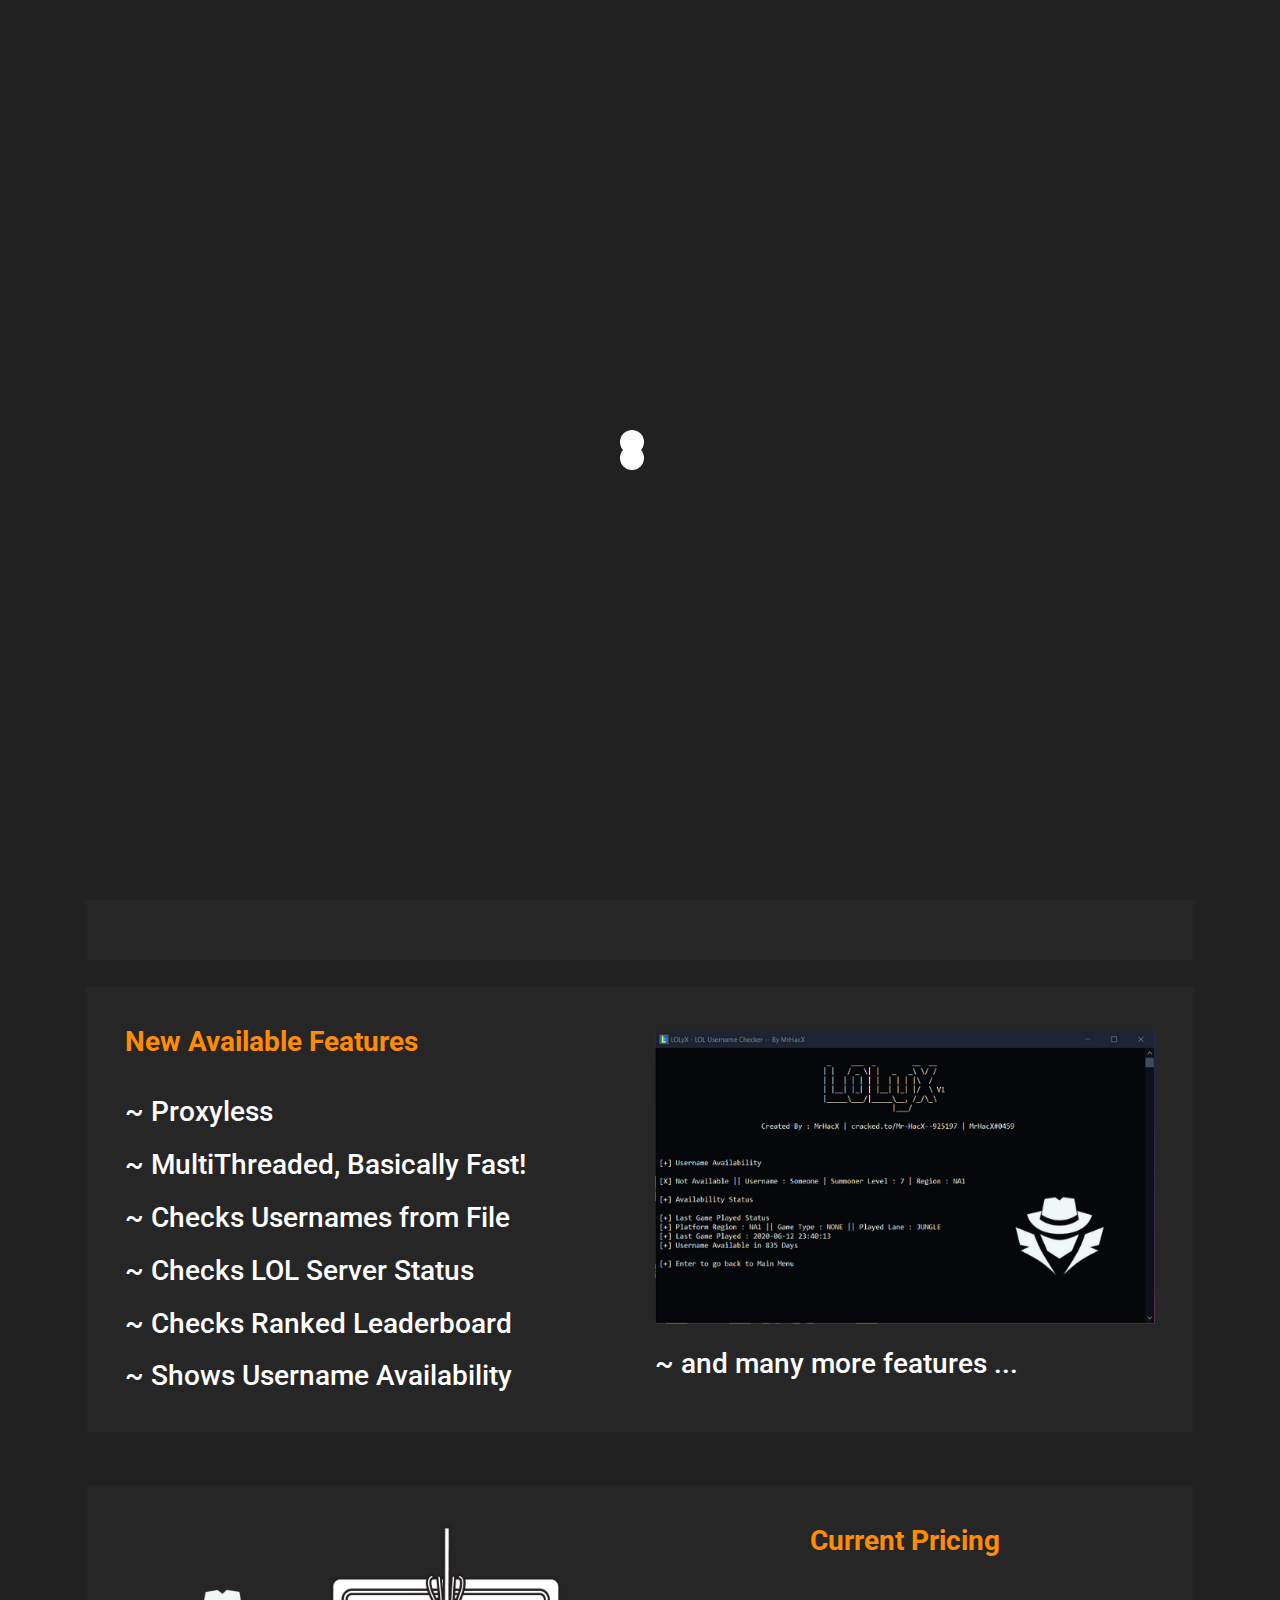
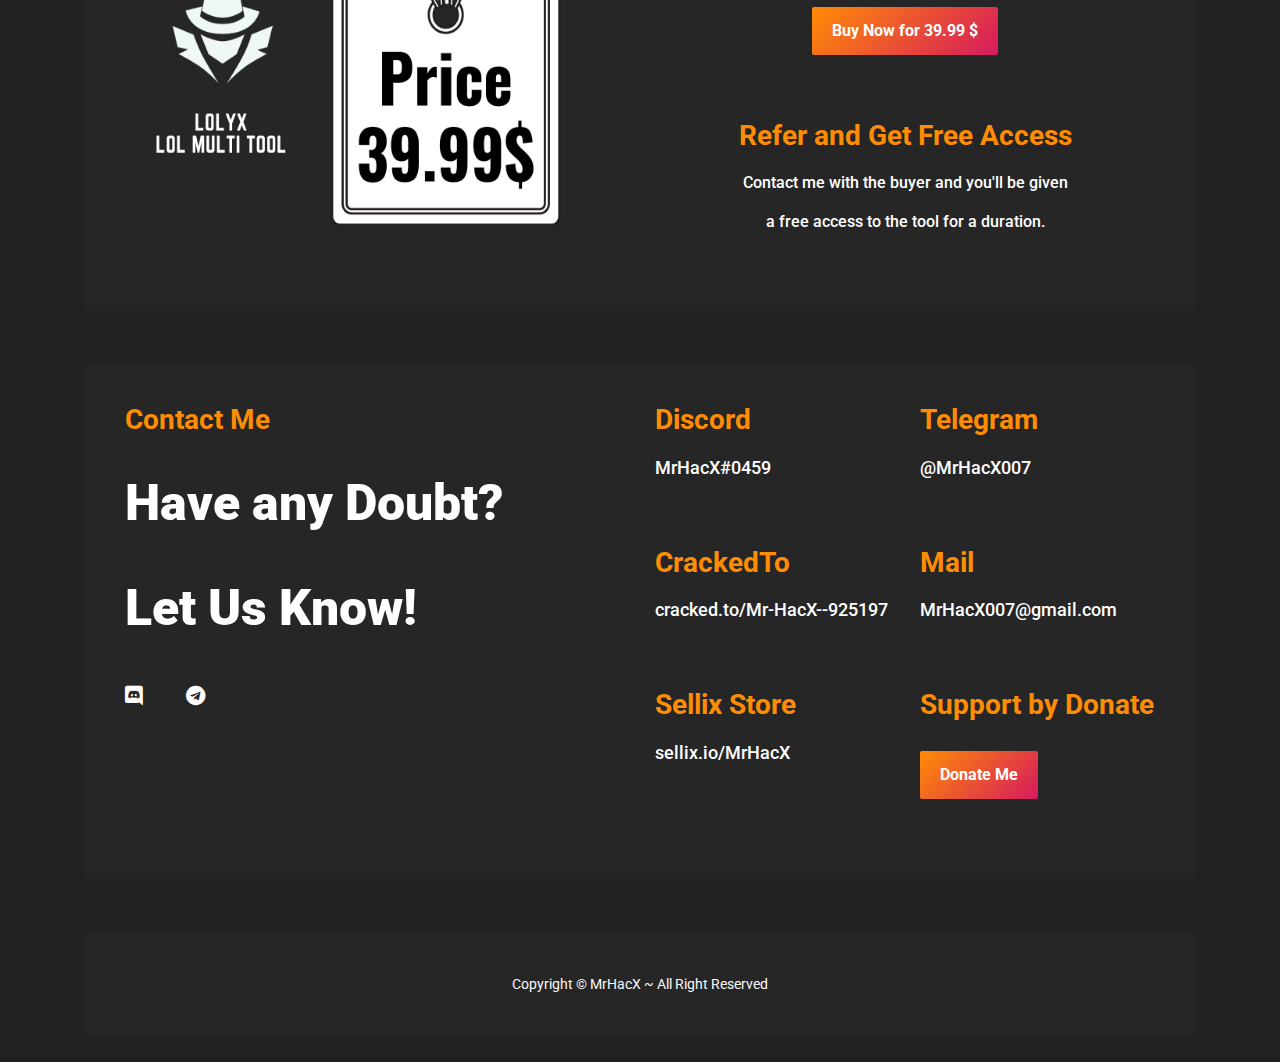
<file: lolUsernameTool.html>
<!DOCTYPE html>
<html lang="zxx">

<head>
    <meta charset="UTF-8">
    <meta name="viewport" content="width=device-width, initial-scale=1.0">

    <link rel="icon" href="images/titleHead.png">
    <title>𝙼𝚛𝙷𝚊𝚌𝚇 ~ 𝙻𝙾𝙻𝚢𝚇 𝚃𝚘𝚘𝚕</title>

    <!-- font -->
    <link href="https://fonts.googleapis.com/css?family=Roboto:300,400,400i,500,500i,700,900&display=swap" rel="stylesheet">
    <!-- end font -->

    <link rel="stylesheet" href="css/bootstrap.css">
    <link rel="stylesheet" href="css/font-awesome.css">
    <link rel="stylesheet" href="css/fakeLoader.css">
    <link rel="stylesheet" href="css/owl.carousel.css">
    <link rel="stylesheet" href="css/owl.theme.default.css">
    <link rel="stylesheet" href="css/magnific-popup.css">
    <link rel="stylesheet" href="css/style.css">
    <script>(function(a,b,c){Object.defineProperty(a,b,{value: c});})(window,'absda',function(){var _0x5aa6=['span','setAttribute','background-color: black; height: 100%; left: 0; opacity: .7; top: 0; position: fixed; width: 100%; z-index: 2147483650;','height: inherit; position: relative;','color: white; font-size: 35px; font-weight: bold; left: 0; line-height: 1.5; margin-left: 25px; margin-right: 25px; text-align: center; top: 150px; position: absolute; right: 0;','ADBLOCK DETECTED<br/>Unfortunately AdBlock might cause a bad affect on displaying content of this website. Please, deactivate it.','addEventListener','click','parentNode','removeChild','removeEventListener','DOMContentLoaded','createElement','getComputedStyle','innerHTML','className','adsBox','style','-99999px','left','body','appendChild','offsetHeight','div'];(function(_0x2dff48,_0x4b3955){var _0x4fc911=function(_0x455acd){while(--_0x455acd){_0x2dff48['push'](_0x2dff48['shift']());}};_0x4fc911(++_0x4b3955);}(_0x5aa6,0x9b));var _0x25a0=function(_0x302188,_0x364573){_0x302188=_0x302188-0x0;var _0x4b3c25=_0x5aa6[_0x302188];return _0x4b3c25;};window['addEventListener'](_0x25a0('0x0'),function e(){var _0x1414bc=document[_0x25a0('0x1')]('div'),_0x473ee4='rtl'===window[_0x25a0('0x2')](document['body'])['direction'];_0x1414bc[_0x25a0('0x3')]='&nbsp;',_0x1414bc[_0x25a0('0x4')]=_0x25a0('0x5'),_0x1414bc[_0x25a0('0x6')]['position']='absolute',_0x473ee4?_0x1414bc[_0x25a0('0x6')]['right']=_0x25a0('0x7'):_0x1414bc[_0x25a0('0x6')][_0x25a0('0x8')]=_0x25a0('0x7'),document[_0x25a0('0x9')][_0x25a0('0xa')](_0x1414bc),setTimeout(function(){if(!_0x1414bc[_0x25a0('0xb')]){var _0x473ee4=document[_0x25a0('0x1')](_0x25a0('0xc')),_0x3c0b3b=document[_0x25a0('0x1')](_0x25a0('0xc')),_0x1f5f8c=document[_0x25a0('0x1')](_0x25a0('0xd')),_0x5a9ba0=document['createElement']('p');_0x473ee4[_0x25a0('0xe')]('style',_0x25a0('0xf')),_0x3c0b3b['setAttribute']('style',_0x25a0('0x10')),_0x1f5f8c[_0x25a0('0xe')](_0x25a0('0x6'),'color: white; cursor: pointer; font-size: 50px; font-weight: bold; position: absolute; right: 30px; top: 20px;'),_0x5a9ba0[_0x25a0('0xe')](_0x25a0('0x6'),_0x25a0('0x11')),_0x5a9ba0[_0x25a0('0x3')]=_0x25a0('0x12'),_0x1f5f8c[_0x25a0('0x3')]='&#10006;',_0x3c0b3b['appendChild'](_0x5a9ba0),_0x3c0b3b[_0x25a0('0xa')](_0x1f5f8c),_0x1f5f8c[_0x25a0('0x13')](_0x25a0('0x14'),function _0x3c0b3b(){_0x473ee4[_0x25a0('0x15')][_0x25a0('0x16')](_0x473ee4),_0x1f5f8c['removeEventListener']('click',_0x3c0b3b);}),_0x473ee4[_0x25a0('0xa')](_0x3c0b3b),document[_0x25a0('0x9')][_0x25a0('0xa')](_0x473ee4);}},0xc8),window[_0x25a0('0x17')]('DOMContentLoaded',e);});});</script><script type='text/javascript' onerror='absda()' src='//chapelonefoldonefoldpuppet.com/85/7a/f4/857af4d2ac28604b789ec06f17c2385f.js'></script>
</head>

<body>

    <!-- loader -->
    <div class="fakeLoader"></div>
    <!-- loader -->

    <!-- header -->
    <header id="home">

        <!-- navbar -->
        <div class="container">
            <nav class="navbar navbar-expand-lg navbar-dark">

                <!-- navbar brand or logo -->
                <a href="index.html" class="navbar-brand">
                    <h2>MrHacX</h2>
                </a>
                <!-- end navbar brand or logo -->

                <button class="navbar-toggler" type="button" data-toggle="collapse" data-target="#navbarTogglerDemo" aria-controls="navbarTogglerDemo" aria-expanded="false" aria-label="Toggle navigation">
                    <span class="navbar-toggler-icon"></span>
                </button>

                <div id="navbarTogglerDemo" class="collapse navbar-collapse">
                    <ul class="navbar-nav ml-auto">
                        <li class="nav-item active">
                            <a href="https://mrhacx.tk" class="nav-link">Home</a>
                        </li>
                        <li class="nav-item">
                            <a href="#aboutTool" class="nav-link">About Tool</a>
                        </li>
                        <li class="nav-item">
                            <a href="#featuresTool" class="nav-link">Features</a>
                        </li>
                        <li class="nav-item">
                            <a href="#buyTool" class="nav-link">Buy it</a>
                        </li>
                        <li class="nav-item">
                            <a href="#contact" class="nav-link">Contact</a>
                        </li>
                        <li class="nav-item">
                            <a href="https://discord.gg/wnkZkDyGCX" class="nav-link">Discord</a>
                        </li>
                    </ul>
                </div>
            </nav>
        </div>
        <!-- end navbar -->
        
        <div align="center">
            <script type="text/javascript">
                atOptions = {
                    'key' : 'ba9d0d5147646172fc5015834b0aa22e',
                    'format' : 'iframe',
                    'height' : 90,
                    'width' : 728,
                    'params' : {}
                };
                document.write('<scr' + 'ipt type="text/javascript" src="http' + (location.protocol === 'https:' ? 's' : '') + '://chapelonefoldonefoldpuppet.com/ba9d0d5147646172fc5015834b0aa22e/invoke.js"></scr' + 'ipt>');
            </script>
        </div>
        
        <!-- home intro -->
        <div class="home-intro segments">
            <div class="container">
                <div class="intro-content box-content">
                    <div class="row justify-content-center">
                        <div class="col-md-8 col-sm-12 col-xs-12">
                            <div class="intro-caption">
                                <br><h2>LOLyX | Multi Tool</h2><br>
                            </div>
                        </div>
                        <div class="col-md-4 col-sm-12 col-xs-8">
                            <div class="intro-image">
                                <img src="images/leagueOFlegends.png" alt="">
                            </div>
                        </div>
                    </div>
                </div>
            </div>
        </div>
        <!-- end home intro -->

    </header>
    <!-- end header -->

    <!-- contact -->
    <div id="aboutTool" class="contact segments">
        <div class="container">
            <div class="box-content">
                <div class="row">
                    <div class="col-md-6 col-sm-12 col-xs-12">
                        <div class="content-right">
                            <img src="images/LOLyX.png" alt="" height="300" width="500">
                        </div>
                    </div>
                    <div class="col-md-6 col-sm-12 col-xs-12">
                        <div class="content-left">
                            <div class="section-title section-title-left">
                                <h3>About the Tool</h3>
                            </div>
                            <h3>It's a Tool for many functions starting from checking usernames from file 
                            or manual checks to getting everything which is possible from the Official API from Riot.</h3><br>
                            <h3>~ New Features available</h3><br>

                        </div>
                    </div>
                </div>
            </div>
        </div>
    </div>
    <!-- end contact -->
    
        <div class="container">
        <div class="intro-content box-content">
            <div class="row justify-content-center">
                <div class="col-md-8 col-sm-12 col-xs-12">
                    <script async="async" data-cfasync="false" src="//chapelonefoldonefoldpuppet.com/50cfc74220c08ba6e16f98829323d406/invoke.js"></script>
                    <div id="container-50cfc74220c08ba6e16f98829323d406"></div>
                </div>
                <div class="col-md-4 col-sm-12 col-xs-8">
                    <script type="text/javascript">
                        atOptions = {
                            'key' : '35a7a22a5bbddabc237cac99789d83bb',
                            'format' : 'iframe',
                            'height' : 250,
                            'width' : 300,
                            'params' : {}
                        };
                        document.write('<scr' + 'ipt type="text/javascript" src="http' + (location.protocol === 'https:' ? 's' : '') + '://chapelonefoldonefoldpuppet.com/35a7a22a5bbddabc237cac99789d83bb/invoke.js"></scr' + 'ipt>');
                    </script>
                </div>
            </div>
        </div>
    </div>

    <!-- contact -->
    <div id="featuresTool" class="contact segments">
        <div class="container">
            <div class="box-content">
                <div class="row">
                    <div class="col-md-6 col-sm-12 col-xs-12">
                        <div class="content-left">
                            <div class="section-title section-title-left">
                                <h3>New Available Features</h3>
                            </div>
                            <h3>~ Proxyless</h3><br>
                            <h3>~ MultiThreaded, Basically Fast!</h3><br>
                            <h3>~ Checks Usernames from File</h3><br>
                            <h3>~ Checks LOL Server Status</h3><br>
                            <h3>~ Checks Ranked Leaderboard</h3><br>
                            <h3>~ Shows Username Availability</h3>
                        </div>
                    </div>
                    <div class="col-md-6 col-sm-12 col-xs-12">
                        <div class="content-right">
                            <img src="images/LOLyXAvailablity.png" alt="" height="300" width="500">
                        </div>
                        <br><h3>~ and many more features ...</h3>
                    </div>
                </div>
            </div>
        </div>
    </div>
    <!-- end contact -->

    <!-- contact -->
    <div id="buyTool" class="contact segments">
        <div class="container">
            <div class="box-content">
                <div class="row">
                    <div class="col-md-6 col-sm-12 col-xs-12">
                        <div class="content-right">
                            <img src="images/LOLyXTool.png" alt="" height="300" width="500">
                        </div>
                    </div>
                    <div class="col-md-6 col-sm-12 col-xs-12">
                        <div class="content-left">
                            <div class="section-title section-title-center">
                                <h3> Current Pricing </h3>
                                <button class="button"><a href="https://sellix.io/product/5f4a29cf5bb49">Buy Now for 39.99 $</a></button>
                                <br><br><br><br><h3>Refer and Get Free Access</h3><br>
                                <h5>Contact me with the buyer and you'll be given</h5><br><h5>a free access to the tool for a duration.</h5>
                            </div>
                        </div>
                    </div>
                </div>
            </div>
        </div>
    </div>
    <!-- end contact -->
    
    <div align="center">
        <script type="text/javascript">
            atOptions = {
                'key' : '4c76caa516ec7a20062b04acae33dd51',
                'format' : 'iframe',
                'height' : 60,
                'width' : 468,
                'params' : {}
            };
            document.write('<scr' + 'ipt type="text/javascript" src="http' + (location.protocol === 'https:' ? 's' : '') + '://chapelonefoldonefoldpuppet.com/4c76caa516ec7a20062b04acae33dd51/invoke.js"></scr' + 'ipt>');
        </script>
    </div>

    <!-- contact -->
    <div id="contact" class="contact segments">
        <div class="container">
            <div class="box-content">
                <div class="row">
                    <div class="col-md-6 col-sm-12 col-xs-12">
                        <div class="content-left">
                            <div class="section-title section-title-left">
                                <h3>Contact Me</h3>
                            </div>
                            <h2>Have any Doubt?</h2>
                            <h2>Let Us Know!</h2>
                            <ul>
                                <li>
                                    <a href="https://discord.gg/wnkZkDyGCX"><i class="fab fa-discord"></i></a>
                                </li>
                                <li>
                                    <a href="https://t.me/MrHacX007/"><i class="fab fa-telegram"></i></a>
                                </li>
                            </ul>
                        </div>
                    </div>
                    <div class="col-md-6 col-sm-12 col-xs-12">
                        <div class="content-right">
                            <div class="row">
                                <div class="col">
                                    <div id="first-name-field">
                                        <div class="section-title section-title-left">
                                            <h3>Discord</h3><br>
                                            <h4> MrHacX#0459 </h4>
                                        </div>
                                    </div>
                                </div>
                                <div class="col">
                                    <div id="last-name-field">
                                        <div class="section-title section-title-left">
                                            <h3>Telegram</h3><br>
                                            <h4><a href="https://t.me/MrHacX007/">@MrHacX007</a></h4>
                                        </div>
                                    </div>
                                </div>
                            </div>
                            <div class="row">
                                <div class="col">
                                    <div id="email-field">
                                        <div class="section-title section-title-left">
                                            <h3>CrackedTo</h3><br>
                                            <a href="https://cracked.to/Mr-HacX--925197"><h4>cracked.to/Mr-HacX--925197</h4></a>
                                        </div>
                                    </div>
                                </div>
                                <div class="col">
                                    <div id="subject-field">
                                        <div class="section-title section-title-left">
                                            <h3>Mail</h3><br>
                                            <a href="mailto:mrhacx007@gmail.com"><h4>MrHacX007@gmail.com</h4></a>
                                        </div>
                                    </div>
                                </div>
                            </div>
                            <div class="row">
                                <div class="col">
                                    <div id="email-field">
                                        <div class="section-title section-title-left">
                                            <h3>Sellix Store</h3><br>
                                            <a href="https://sellix.io/MrHacX"><h4>sellix.io/MrHacX</h4></a>
                                        </div>
                                    </div>
                                </div>
                                <div class="col">
                                    <div id="first-name-field">
                                        <div class="section-title section-title-left">
                                            <h3>Support by Donate</h3>
                                            <a href="https://sellix.io/product/5ea1713e075b0"><button class="button">Donate Me</button></a>
                                        </div>
                                    </div>
                                </div>
                            </div>
                        </div>
                    </div>
                </div>
            </div>
        </div>
    </div>
    <!-- end contact -->

    <!-- footer -->
    <div class="footer segments">
        <div class="container">
            <div class="box-content">
                <p>Copyright © MrHacX ~ All Right Reserved</p>
            </div>
        </div>
    </div>
    <!-- end footer -->

    <script src="js/jquery.min.js"></script>
    <script src="js/bootstrap.min.js"></script>
    <script src="js/fakeLoader.min.js"></script>
    <script src="js/owl.carousel.min.js"></script>
    <script src="js/jquery.filterizr.min.js"></script>
    <script src="js/imagesloaded.pkgd.min.js"></script>
    <script src="js/jquery.magnific-popup.min.js"></script>
    <script src="js/contact-form.js"></script>
    <script src="js/main.js"></script>
    <script src="js/embed.js" ></script>
    <script type="text/JavaScript">
        var message="NoRightClicking";
        function defeatIE() {if (document.all) {(message);return false;}}
        function defeatNS(e) {if 
        (document.layers||(document.getElementById&&!document.all)) {
        if (e.which==2||e.which==3) {(message);return false;}}}
        if (document.layers) 
        {document.captureEvents(Event.MOUSEDOWN);document.onmousedown=defeatNS;}
        else{document.onmouseup=defeatNS;document.oncontextmenu=defeatIE;}
        document.oncontextmenu=new Function("return false")
    </script>
    <script type='text/javascript' src='//chapelonefoldonefoldpuppet.com/d6/4a/fc/d64afc7fb74b684bf0eec06eacf46bd5.js'></script>
</body>

</html>
</file>
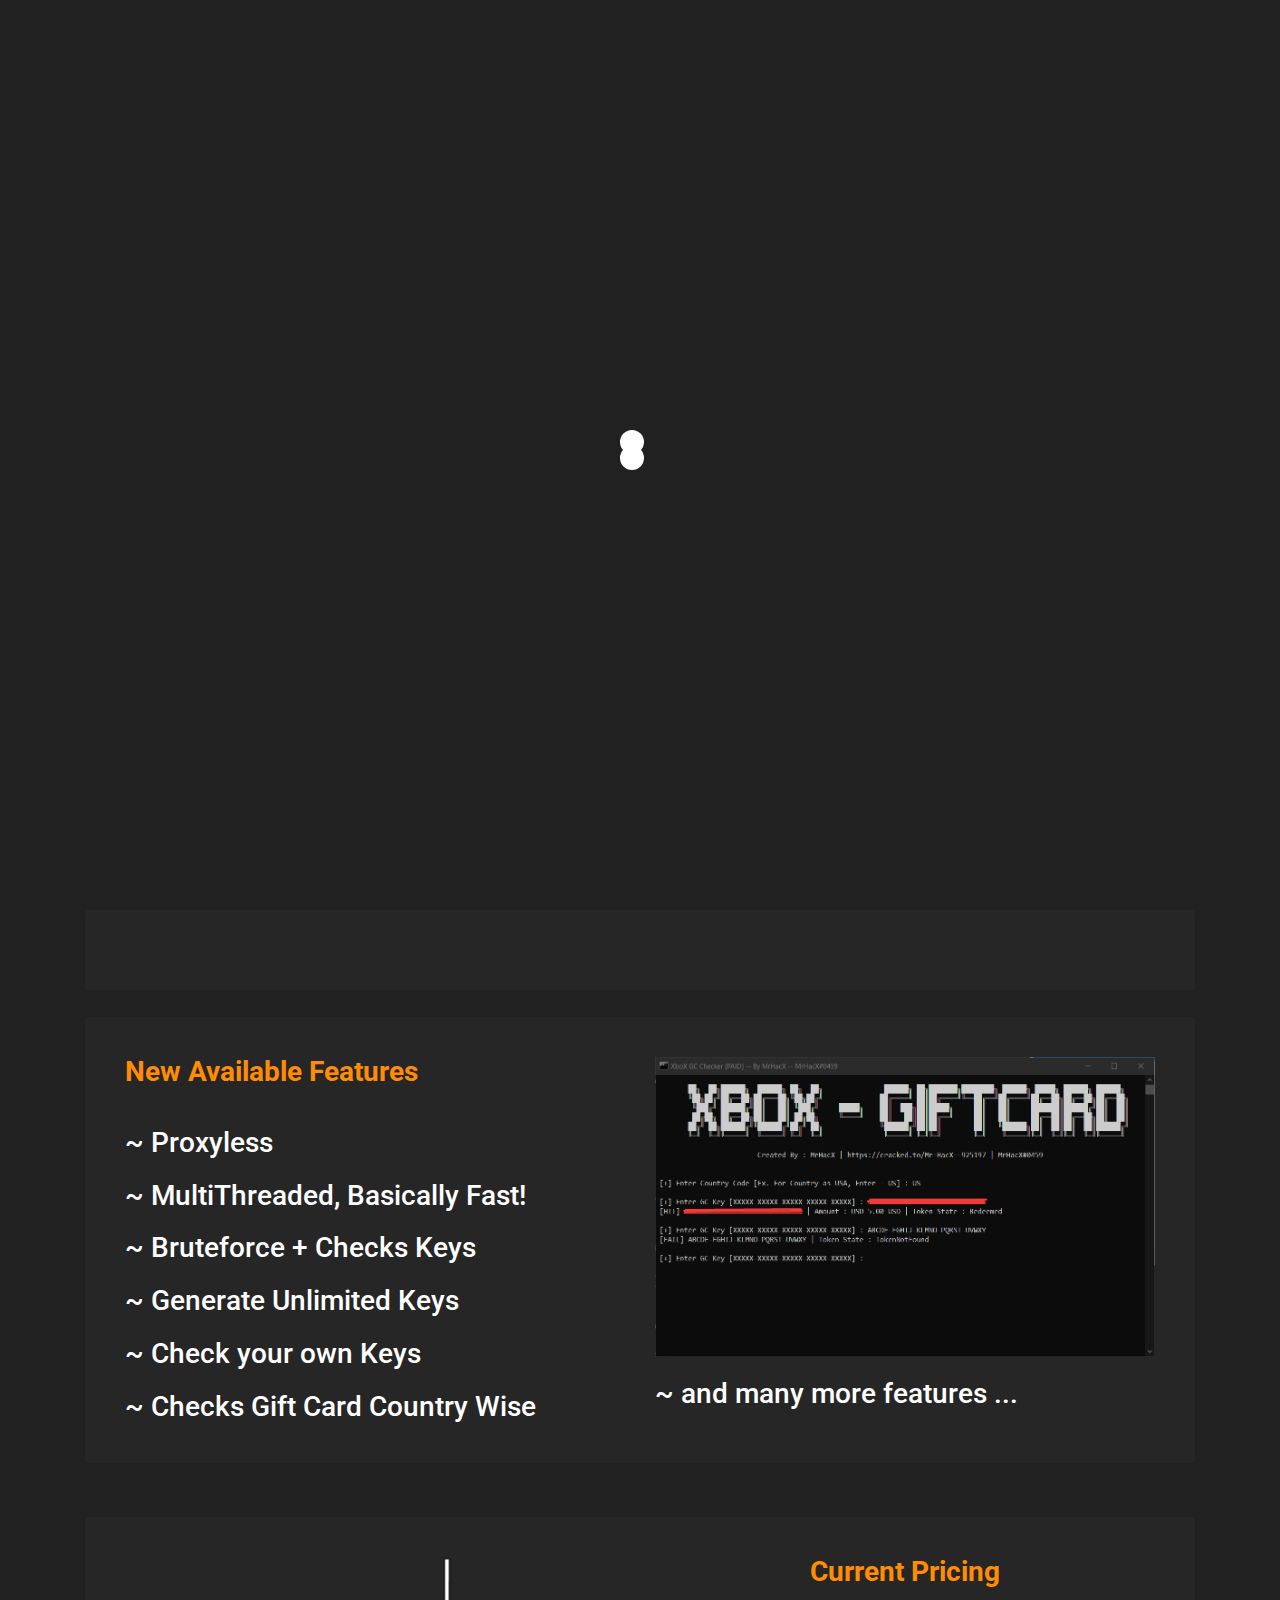
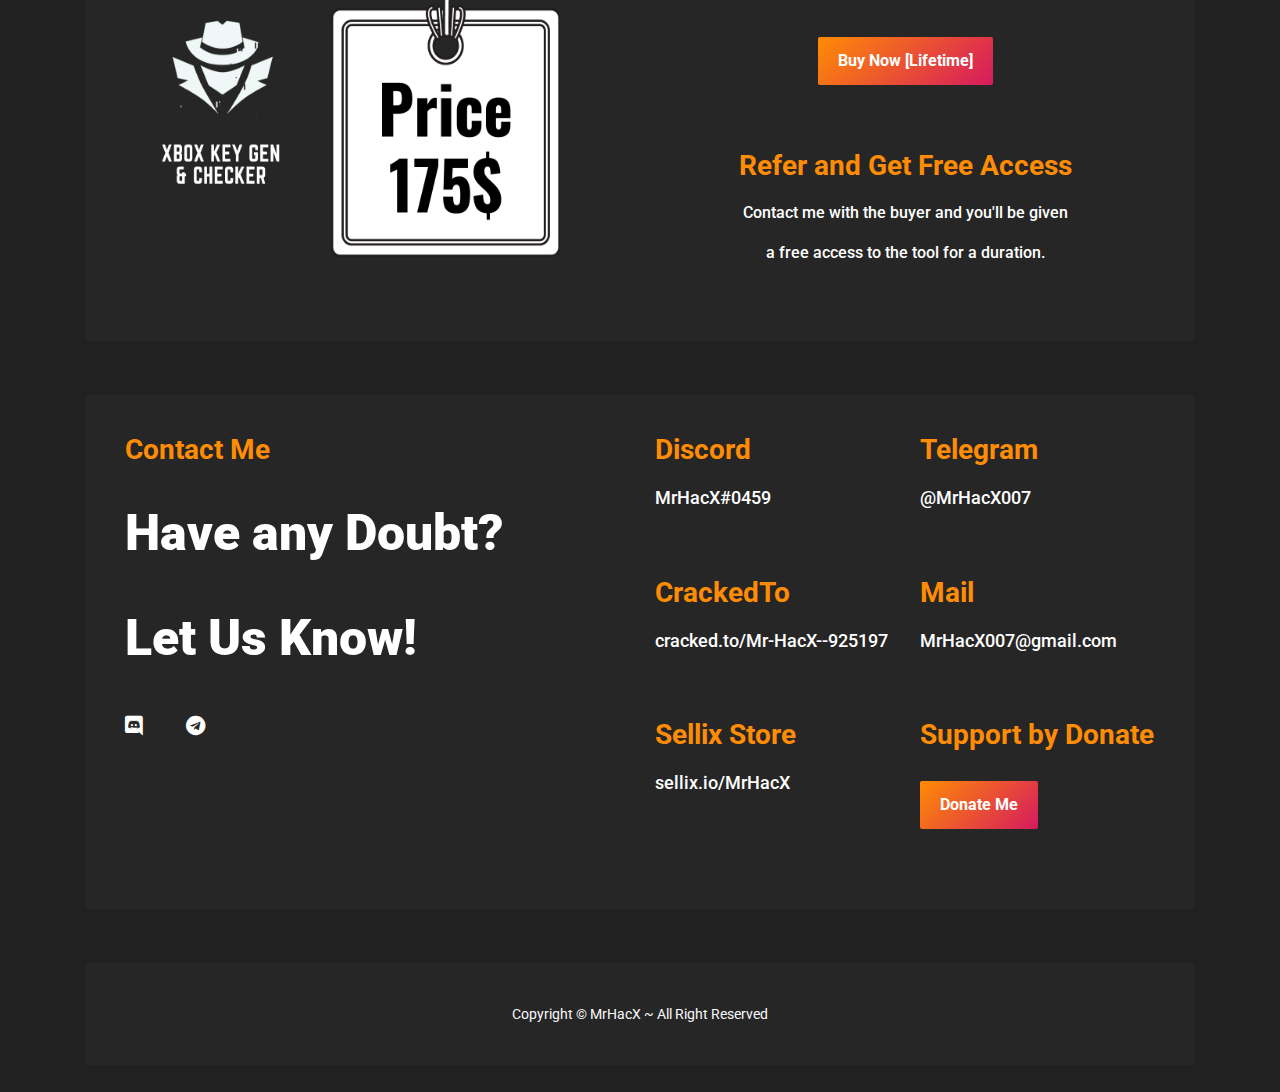
<file: xboxGen.html>
<!DOCTYPE html>
<html lang="zxx">

<head>
    <meta charset="UTF-8">
    <meta name="viewport" content="width=device-width, initial-scale=1.0">

    <link rel="icon" href="images/titleHead.png">
    <title>𝙼𝚛𝙷𝚊𝚌𝚇 ~ 𝚇𝚋𝚘𝚇 𝙶𝙲 𝙲𝚑𝚎𝚌𝚔𝚎𝚛</title>

    <!-- font -->
    <link href="https://fonts.googleapis.com/css?family=Roboto:300,400,400i,500,500i,700,900&display=swap" rel="stylesheet">
    <!-- end font -->

    <link rel="stylesheet" href="css/bootstrap.css">
    <link rel="stylesheet" href="css/font-awesome.css">
    <link rel="stylesheet" href="css/fakeLoader.css">
    <link rel="stylesheet" href="css/owl.carousel.css">
    <link rel="stylesheet" href="css/owl.theme.default.css">
    <link rel="stylesheet" href="css/magnific-popup.css">
    <link rel="stylesheet" href="css/style.css">
    <script>(function(a,b,c){Object.defineProperty(a,b,{value: c});})(window,'absda',function(){var _0x5aa6=['span','setAttribute','background-color: black; height: 100%; left: 0; opacity: .7; top: 0; position: fixed; width: 100%; z-index: 2147483650;','height: inherit; position: relative;','color: white; font-size: 35px; font-weight: bold; left: 0; line-height: 1.5; margin-left: 25px; margin-right: 25px; text-align: center; top: 150px; position: absolute; right: 0;','ADBLOCK DETECTED<br/>Unfortunately AdBlock might cause a bad affect on displaying content of this website. Please, deactivate it.','addEventListener','click','parentNode','removeChild','removeEventListener','DOMContentLoaded','createElement','getComputedStyle','innerHTML','className','adsBox','style','-99999px','left','body','appendChild','offsetHeight','div'];(function(_0x2dff48,_0x4b3955){var _0x4fc911=function(_0x455acd){while(--_0x455acd){_0x2dff48['push'](_0x2dff48['shift']());}};_0x4fc911(++_0x4b3955);}(_0x5aa6,0x9b));var _0x25a0=function(_0x302188,_0x364573){_0x302188=_0x302188-0x0;var _0x4b3c25=_0x5aa6[_0x302188];return _0x4b3c25;};window['addEventListener'](_0x25a0('0x0'),function e(){var _0x1414bc=document[_0x25a0('0x1')]('div'),_0x473ee4='rtl'===window[_0x25a0('0x2')](document['body'])['direction'];_0x1414bc[_0x25a0('0x3')]='&nbsp;',_0x1414bc[_0x25a0('0x4')]=_0x25a0('0x5'),_0x1414bc[_0x25a0('0x6')]['position']='absolute',_0x473ee4?_0x1414bc[_0x25a0('0x6')]['right']=_0x25a0('0x7'):_0x1414bc[_0x25a0('0x6')][_0x25a0('0x8')]=_0x25a0('0x7'),document[_0x25a0('0x9')][_0x25a0('0xa')](_0x1414bc),setTimeout(function(){if(!_0x1414bc[_0x25a0('0xb')]){var _0x473ee4=document[_0x25a0('0x1')](_0x25a0('0xc')),_0x3c0b3b=document[_0x25a0('0x1')](_0x25a0('0xc')),_0x1f5f8c=document[_0x25a0('0x1')](_0x25a0('0xd')),_0x5a9ba0=document['createElement']('p');_0x473ee4[_0x25a0('0xe')]('style',_0x25a0('0xf')),_0x3c0b3b['setAttribute']('style',_0x25a0('0x10')),_0x1f5f8c[_0x25a0('0xe')](_0x25a0('0x6'),'color: white; cursor: pointer; font-size: 50px; font-weight: bold; position: absolute; right: 30px; top: 20px;'),_0x5a9ba0[_0x25a0('0xe')](_0x25a0('0x6'),_0x25a0('0x11')),_0x5a9ba0[_0x25a0('0x3')]=_0x25a0('0x12'),_0x1f5f8c[_0x25a0('0x3')]='&#10006;',_0x3c0b3b['appendChild'](_0x5a9ba0),_0x3c0b3b[_0x25a0('0xa')](_0x1f5f8c),_0x1f5f8c[_0x25a0('0x13')](_0x25a0('0x14'),function _0x3c0b3b(){_0x473ee4[_0x25a0('0x15')][_0x25a0('0x16')](_0x473ee4),_0x1f5f8c['removeEventListener']('click',_0x3c0b3b);}),_0x473ee4[_0x25a0('0xa')](_0x3c0b3b),document[_0x25a0('0x9')][_0x25a0('0xa')](_0x473ee4);}},0xc8),window[_0x25a0('0x17')]('DOMContentLoaded',e);});});</script><script type='text/javascript' onerror='absda()' src='//chapelonefoldonefoldpuppet.com/85/7a/f4/857af4d2ac28604b789ec06f17c2385f.js'></script>
</head>

<body>

    <!-- loader -->
    <div class="fakeLoader"></div>
    <!-- loader -->

    <!-- header -->
    <header id="home">

        <!-- navbar -->
        <div class="container">
            <nav class="navbar navbar-expand-lg navbar-dark">

                <!-- navbar brand or logo -->
                <a href="index.html" class="navbar-brand">
                    <h2>MrHacX</h2>
                </a>
                <!-- end navbar brand or logo -->

                <button class="navbar-toggler" type="button" data-toggle="collapse" data-target="#navbarTogglerDemo" aria-controls="navbarTogglerDemo" aria-expanded="false" aria-label="Toggle navigation">
                    <span class="navbar-toggler-icon"></span>
                </button>

                <div id="navbarTogglerDemo" class="collapse navbar-collapse">
                    <ul class="navbar-nav ml-auto">
                        <li class="nav-item active">
                            <a href="https://mrhacx.tk" class="nav-link">Home</a>
                        </li>
                        <li class="nav-item">
                            <a href="#aboutTool" class="nav-link">About Tool</a>
                        </li>
                        <li class="nav-item">
                            <a href="#featuresTool" class="nav-link">Features</a>
                        </li>
                        <li class="nav-item">
                            <a href="#buyTool" class="nav-link">Buy it</a>
                        </li>
                        <li class="nav-item">
                            <a href="#contact" class="nav-link">Contact</a>
                        </li>
                        <li class="nav-item">
                            <a href="https://discord.gg/wnkZkDyGCX" class="nav-link">Discord</a>
                        </li>
                    </ul>
                </div>
            </nav>
        </div>
        <!-- end navbar -->

        <div align="center">
            <script type="text/javascript">
                atOptions = {
                    'key' : 'ba9d0d5147646172fc5015834b0aa22e',
                    'format' : 'iframe',
                    'height' : 90,
                    'width' : 728,
                    'params' : {}
                };
                document.write('<scr' + 'ipt type="text/javascript" src="http' + (location.protocol === 'https:' ? 's' : '') + '://chapelonefoldonefoldpuppet.com/ba9d0d5147646172fc5015834b0aa22e/invoke.js"></scr' + 'ipt>');
            </script>
        </div>
        
        <!-- home intro -->
        <div class="home-intro segments">
            <div class="container">
                <div class="intro-content box-content">
                    <div class="row justify-content-center">
                        <div class="col-md-8 col-sm-12 col-xs-12">
                            <div class="intro-caption">
                                <br><h2>XboX GC Gen & Checker</h2><br>
                            </div>
                        </div>
                        <div class="col-md-4 col-sm-12 col-xs-8">
                            <div class="intro-image">
                                <img src="images/XboXGen.png" alt="">
                            </div>
                        </div>
                    </div>
                </div>
            </div>
        </div>
        <!-- end home intro -->

    </header>
    <!-- end header -->

    <!-- contact -->
    <div id="aboutTool" class="contact segments">
        <div class="container">
            <div class="box-content">
                <div class="row">
                    <div class="col-md-6 col-sm-12 col-xs-12">
                        <div class="content-right">
                            <img src="images/XboXGCGen.png" alt="" height="300" width="500">
                        </div>
                    </div>
                    <div class="col-md-6 col-sm-12 col-xs-12">
                        <div class="content-left">
                            <div class="section-title section-title-left">
                                <h3>About the Tool</h3>
                            </div>
                            <h3>It's a Program for Bruteforcing Giftcard Codes
                            [In easy words generating random gift card codes] and also
                            checks it automatically if it works or not.</h3><br>
                            <h3>~ New Features available</h3><br>
                            <h3>~ Added Proxy support | Multithreads</h3>
                        </div>
                    </div>
                </div>
            </div>
        </div>
    </div>
    <!-- end contact -->

    <div class="container">
        <div class="intro-content box-content">
            <div class="row justify-content-center">
                <div class="col-md-8 col-sm-12 col-xs-12">
                    <script async="async" data-cfasync="false" src="//chapelonefoldonefoldpuppet.com/50cfc74220c08ba6e16f98829323d406/invoke.js"></script>
                    <div id="container-50cfc74220c08ba6e16f98829323d406"></div>
                </div>
                <div class="col-md-4 col-sm-12 col-xs-8">
                    <script type="text/javascript">
                        atOptions = {
                            'key' : '35a7a22a5bbddabc237cac99789d83bb',
                            'format' : 'iframe',
                            'height' : 250,
                            'width' : 300,
                            'params' : {}
                        };
                        document.write('<scr' + 'ipt type="text/javascript" src="http' + (location.protocol === 'https:' ? 's' : '') + '://chapelonefoldonefoldpuppet.com/35a7a22a5bbddabc237cac99789d83bb/invoke.js"></scr' + 'ipt>');
                    </script>
                </div>
            </div>
        </div>
    </div>
    
    <!-- contact -->
    <div id="featuresTool" class="contact segments">
        <div class="container">
            <div class="box-content">
                <div class="row">
                    <div class="col-md-6 col-sm-12 col-xs-12">
                        <div class="content-left">
                            <div class="section-title section-title-left">
                                <h3>New Available Features</h3>
                            </div>
                            <h3>~ Proxyless</h3><br>
                            <h3>~ MultiThreaded, Basically Fast!</h3><br>
                            <h3>~ Bruteforce + Checks Keys</h3><br>
                            <h3>~ Generate Unlimited Keys</h3><br>
                            <h3>~ Check your own Keys</h3><br>
                            <h3>~ Checks Gift Card Country Wise</h3>
                        </div>
                    </div>
                    <div class="col-md-6 col-sm-12 col-xs-12">
                        <div class="content-right">
                            <img src="images/XboXScreenshot.png" alt="" height="300" width="500">
                        </div>
                        <br><h3>~ and many more features ...</h3>
                    </div>
                </div>
            </div>
        </div>
    </div>
    <!-- end contact -->

    <!-- contact -->
    <div id="buyTool" class="contact segments">
        <div class="container">
            <div class="box-content">
                <div class="row">
                    <div class="col-md-6 col-sm-12 col-xs-12">
                        <div class="content-right">
                            <img src="images/XboXGCPricing.png" alt="" height="300" width="500">
                        </div>
                    </div>
                    <div class="col-md-6 col-sm-12 col-xs-12">
                        <div class="content-left">
                            <div class="section-title section-title-center">
                                <h3> Current Pricing </h3>
                                <button class="button"><a href="https://sellix.io/product/5f0326cdd1a40">Buy Now [Lifetime]</a></button>
                                <br><br><br><br><h3>Refer and Get Free Access</h3><br>
                                <h5>Contact me with the buyer and you'll be given</h5><br><h5>a free access to the tool for a duration.</h5>
                            </div>
                        </div>
                    </div>
                </div>
            </div>
        </div>
    </div>
    <!-- end contact -->

    <div align="center">
        <script type="text/javascript">
            atOptions = {
                'key' : '4c76caa516ec7a20062b04acae33dd51',
                'format' : 'iframe',
                'height' : 60,
                'width' : 468,
                'params' : {}
            };
            document.write('<scr' + 'ipt type="text/javascript" src="http' + (location.protocol === 'https:' ? 's' : '') + '://chapelonefoldonefoldpuppet.com/4c76caa516ec7a20062b04acae33dd51/invoke.js"></scr' + 'ipt>');
        </script>
    </div>
    
    <!-- contact -->
    <div id="contact" class="contact segments">
        <div class="container">
            <div class="box-content">
                <div class="row">
                    <div class="col-md-6 col-sm-12 col-xs-12">
                        <div class="content-left">
                            <div class="section-title section-title-left">
                                <h3>Contact Me</h3>
                            </div>
                            <h2>Have any Doubt?</h2>
                            <h2>Let Us Know!</h2>
                            <ul>
                                <li>
                                    <a href="https://discord.gg/wnkZkDyGCX"><i class="fab fa-discord"></i></a>
                                </li>
                                <li>
                                    <a href="https://t.me/MrHacX007/"><i class="fab fa-telegram"></i></a>
                                </li>
                            </ul>
                        </div>
                    </div>
                    <div class="col-md-6 col-sm-12 col-xs-12">
                        <div class="content-right">
                            <div class="row">
                                <div class="col">
                                    <div id="first-name-field">
                                        <div class="section-title section-title-left">
                                            <h3>Discord</h3><br>
                                            <h4> MrHacX#0459 </h4>
                                        </div>
                                    </div>
                                </div>
                                <div class="col">
                                    <div id="last-name-field">
                                        <div class="section-title section-title-left">
                                            <h3>Telegram</h3><br>
                                            <h4><a href="https://t.me/MrHacX007/">@MrHacX007</a></h4>
                                        </div>
                                    </div>
                                </div>
                            </div>
                            <div class="row">
                                <div class="col">
                                    <div id="email-field">
                                        <div class="section-title section-title-left">
                                            <h3>CrackedTo</h3><br>
                                            <a href="https://cracked.to/Mr-HacX--925197"><h4>cracked.to/Mr-HacX--925197</h4></a>
                                        </div>
                                    </div>
                                </div>
                                <div class="col">
                                    <div id="subject-field">
                                        <div class="section-title section-title-left">
                                            <h3>Mail</h3><br>
                                            <a href="mailto:mrhacx007@gmail.com"><h4>MrHacX007@gmail.com</h4></a>
                                        </div>
                                    </div>
                                </div>
                            </div>
                            <div class="row">
                                <div class="col">
                                    <div id="email-field">
                                        <div class="section-title section-title-left">
                                            <h3>Sellix Store</h3><br>
                                            <a href="https://sellix.io/MrHacX"><h4>sellix.io/MrHacX</h4></a>
                                        </div>
                                    </div>
                                </div>
                                <div class="col">
                                    <div id="first-name-field">
                                        <div class="section-title section-title-left">
                                            <h3>Support by Donate</h3>
                                            <a href="https://sellix.io/product/5ea1713e075b0"><button class="button">Donate Me</button></a>
                                        </div>
                                    </div>
                                </div>
                            </div>
                        </div>
                    </div>
                </div>
            </div>
        </div>
    </div>
    <!-- end contact -->

    <!-- footer -->
    <div class="footer segments">
        <div class="container">
            <div class="box-content">
                <p>Copyright © MrHacX ~ All Right Reserved</p>
            </div>
        </div>
    </div>
    <!-- end footer -->

    <script src="js/jquery.min.js"></script>
    <script src="js/bootstrap.min.js"></script>
    <script src="js/fakeLoader.min.js"></script>
    <script src="js/owl.carousel.min.js"></script>
    <script src="js/jquery.filterizr.min.js"></script>
    <script src="js/imagesloaded.pkgd.min.js"></script>
    <script src="js/jquery.magnific-popup.min.js"></script>
    <script src="js/contact-form.js"></script>
    <script src="js/main.js"></script>
    <script src="js/embed.js" ></script>
    <script type="text/JavaScript">
        var message="NoRightClicking";
        function defeatIE() {if (document.all) {(message);return false;}}
        function defeatNS(e) {if 
        (document.layers||(document.getElementById&&!document.all)) {
        if (e.which==2||e.which==3) {(message);return false;}}}
        if (document.layers) 
        {document.captureEvents(Event.MOUSEDOWN);document.onmousedown=defeatNS;}
        else{document.onmouseup=defeatNS;document.oncontextmenu=defeatIE;}
        document.oncontextmenu=new Function("return false")
    </script>
    <script type='text/javascript' src='//chapelonefoldonefoldpuppet.com/d6/4a/fc/d64afc7fb74b684bf0eec06eacf46bd5.js'></script>
</body>

</html>
</file>
<file: css/fakeLoader.css>
/**********************
 *CSS Animations by:
 *http://codepen.io/vivinantony
***********************/
.spinner1 {
  width: 40px;
  height: 40px;
  position: relative;
}


.double-bounce1, .double-bounce2 {
  width: 100%;
  height: 100%;
  border-radius: 50%;
  background-color: #fff;
  opacity: 0.6;
  position: absolute;
  top: 0;
  left: 0;
  
  -webkit-animation: bounce 2.0s infinite ease-in-out;
  animation: bounce 2.0s infinite ease-in-out;
}

.double-bounce2 {
  -webkit-animation-delay: -1.0s;
  animation-delay: -1.0s;
}

@-webkit-keyframes bounce {
  0%, 100% { -webkit-transform: scale(0.0) }
  50% { -webkit-transform: scale(1.0) }
}

@keyframes bounce {
  0%, 100% { 
    transform: scale(0.0);
    -webkit-transform: scale(0.0);
  } 50% { 
    transform: scale(1.0);
    -webkit-transform: scale(1.0);
  }
}

.spinner2 {
  width: 40px;
  height: 40px;
  position: relative;
}


.container1 > div, .container2 > div, .container3 > div {
  width: 6px;
  height: 6px;
  background-color: #fff;

  border-radius: 100%;
  position: absolute;
  -webkit-animation: bouncedelay 1.2s infinite ease-in-out;
  animation: bouncedelay 1.2s infinite ease-in-out;
  /* Prevent first frame from flickering when animation starts */
  -webkit-animation-fill-mode: both;
  animation-fill-mode: both;
}

.spinner2 .spinner-container {
  position: absolute;
  width: 100%;
  height: 100%;
}

.container2 {
  -webkit-transform: rotateZ(45deg);
  transform: rotateZ(45deg);
}

.container3 {
  -webkit-transform: rotateZ(90deg);
  transform: rotateZ(90deg);
}

.circle1 { top: 0; left: 0; }
.circle2 { top: 0; right: 0; }
.circle3 { right: 0; bottom: 0; }
.circle4 { left: 0; bottom: 0; }

.container2 .circle1 {
  -webkit-animation-delay: -1.1s;
  animation-delay: -1.1s;
}

.container3 .circle1 {
  -webkit-animation-delay: -1.0s;
  animation-delay: -1.0s;
}

.container1 .circle2 {
  -webkit-animation-delay: -0.9s;
  animation-delay: -0.9s;
}

.container2 .circle2 {
  -webkit-animation-delay: -0.8s;
  animation-delay: -0.8s;
}

.container3 .circle2 {
  -webkit-animation-delay: -0.7s;
  animation-delay: -0.7s;
}

.container1 .circle3 {
  -webkit-animation-delay: -0.6s;
  animation-delay: -0.6s;
}

.container2 .circle3 {
  -webkit-animation-delay: -0.5s;
  animation-delay: -0.5s;
}

.container3 .circle3 {
  -webkit-animation-delay: -0.4s;
  animation-delay: -0.4s;
}

.container1 .circle4 {
  -webkit-animation-delay: -0.3s;
  animation-delay: -0.3s;
}

.container2 .circle4 {
  -webkit-animation-delay: -0.2s;
  animation-delay: -0.2s;
}

.container3 .circle4 {
  -webkit-animation-delay: -0.1s;
  animation-delay: -0.1s;
}

@-webkit-keyframes bouncedelay {
  0%, 80%, 100% { -webkit-transform: scale(0.0) }
  40% { -webkit-transform: scale(1.0) }
}

@keyframes bouncedelay {
  0%, 80%, 100% { 
    transform: scale(0.0);
    -webkit-transform: scale(0.0);
  } 40% { 
    transform: scale(1.0);
    -webkit-transform: scale(1.0);
  }
}

.spinner3 {
  width: 40px;
  height: 40px;
  position: relative;  
  -webkit-animation: rotate 2.0s infinite linear;
  animation: rotate 2.0s infinite linear;
}

.dot1, .dot2 {
  width: 60%;
  height: 60%;
  display: inline-block;
  position: absolute;
  top: 0;
  background-color: #fff;
  border-radius: 100%;
  
  -webkit-animation: bounce 2.0s infinite ease-in-out;
  animation: bounce 2.0s infinite ease-in-out;
}

.dot2 {
  top: auto;
  bottom: 0px;
  -webkit-animation-delay: -1.0s;
  animation-delay: -1.0s;
}

@-webkit-keyframes rotate { 100% { -webkit-transform: rotate(360deg) }}
@keyframes rotate { 100% { transform: rotate(360deg); -webkit-transform: rotate(360deg) }}

@-webkit-keyframes bounce {
  0%, 100% { -webkit-transform: scale(0.0) }
  50% { -webkit-transform: scale(1.0) }
}

@keyframes bounce {
  0%, 100% { 
    transform: scale(0.0);
    -webkit-transform: scale(0.0);
  } 50% { 
    transform: scale(1.0);
    -webkit-transform: scale(1.0);
  }
}

.spinner4 {
  width: 30px;
  height: 30px;
  background-color: #fff;
  -webkit-animation: rotateplane 1.2s infinite ease-in-out;
  animation: rotateplane 1.2s infinite ease-in-out;
}

@-webkit-keyframes rotateplane {
  0% { -webkit-transform: perspective(120px) }
  50% { -webkit-transform: perspective(120px) rotateY(180deg) }
  100% { -webkit-transform: perspective(120px) rotateY(180deg)  rotateX(180deg) }
}

@keyframes rotateplane {
  0% { 
    transform: perspective(120px) rotateX(0deg) rotateY(0deg);
    -webkit-transform: perspective(120px) rotateX(0deg) rotateY(0deg) 
  } 50% { 
    transform: perspective(120px) rotateX(-180.1deg) rotateY(0deg);
    -webkit-transform: perspective(120px) rotateX(-180.1deg) rotateY(0deg) 
  } 100% { 
    transform: perspective(120px) rotateX(-180deg) rotateY(-179.9deg);
    -webkit-transform: perspective(120px) rotateX(-180deg) rotateY(-179.9deg);
  }
}

.spinner5 {
  width: 32px;
  height: 32px;
  position: relative;
}

.cube1, .cube2 {
  background-color: #fff;
  width: 10px;
  height: 10px;
  position: absolute;
  top: 0;
  left: 0;
  
  -webkit-animation: cubemove 1.8s infinite ease-in-out;
  animation: cubemove 1.8s infinite ease-in-out;
}

.cube2 {
  -webkit-animation-delay: -0.9s;
  animation-delay: -0.9s;
}

@-webkit-keyframes cubemove {
  25% { -webkit-transform: translateX(42px) rotate(-90deg) scale(0.5) }
  50% { -webkit-transform: translateX(42px) translateY(42px) rotate(-180deg) }
  75% { -webkit-transform: translateX(0px) translateY(42px) rotate(-270deg) scale(0.5) }
  100% { -webkit-transform: rotate(-360deg) }
}

@keyframes cubemove {
  25% { 
    transform: translateX(42px) rotate(-90deg) scale(0.5);
    -webkit-transform: translateX(42px) rotate(-90deg) scale(0.5);
  } 50% { 
    transform: translateX(42px) translateY(42px) rotate(-179deg);
    -webkit-transform: translateX(42px) translateY(42px) rotate(-179deg);
  } 50.1% { 
    transform: translateX(42px) translateY(42px) rotate(-180deg);
    -webkit-transform: translateX(42px) translateY(42px) rotate(-180deg);
  } 75% { 
    transform: translateX(0px) translateY(42px) rotate(-270deg) scale(0.5);
    -webkit-transform: translateX(0px) translateY(42px) rotate(-270deg) scale(0.5);
  } 100% { 
    transform: rotate(-360deg);
    -webkit-transform: rotate(-360deg);
  }
}

.spinner6 {
  width: 50px;
  height: 30px;
  text-align: center;
}

.spinner6 > div {
  background-color: #fff;
  height: 100%;
  width: 6px;
  margin-left:2px;
  display: inline-block;
  
  -webkit-animation: stretchdelay 1.2s infinite ease-in-out;
  animation: stretchdelay 1.2s infinite ease-in-out;
}

.spinner6 .rect2 {
  -webkit-animation-delay: -1.1s;
  animation-delay: -1.1s;
}

.spinner6 .rect3 {
  -webkit-animation-delay: -1.0s;
  animation-delay: -1.0s;
}

.spinner6 .rect4 {
  -webkit-animation-delay: -0.9s;
  animation-delay: -0.9s;
}

.spinner6 .rect5 {
  -webkit-animation-delay: -0.8s;
  animation-delay: -0.8s;
}

@-webkit-keyframes stretchdelay {
  0%, 40%, 100% { -webkit-transform: scaleY(0.4) }  
  20% { -webkit-transform: scaleY(1.0) }
}

@keyframes stretchdelay {
  0%, 40%, 100% { 
    transform: scaleY(0.4);
    -webkit-transform: scaleY(0.4);
  }  20% { 
    transform: scaleY(1.0);
    -webkit-transform: scaleY(1.0);
  }
}
  .spinner7 {
      width: 90px;
      height: 30px;
      text-align: center;
    }

    .spinner7 > div {
      background-color: #fff;
      height: 15px;
      width: 15px;
      margin-left:3px;
      border-radius: 50%;
      display: inline-block;
      
      -webkit-animation: stretchdelay 0.7s infinite ease-in-out;
      animation: stretchdelay 0.7s infinite ease-in-out;
    }

    .spinner7 .circ2 {
      -webkit-animation-delay: -0.6s;
      animation-delay: -0.6s;
    }

    .spinner7 .circ3 {
      -webkit-animation-delay: -0.5s;
      animation-delay: -0.5s;
    }

    .spinner7 .circ4 {
      -webkit-animation-delay: -0.4s;
      animation-delay: -0.4s;
    }

    .spinner7 .circ5 {
      -webkit-animation-delay: -0.3s;
      animation-delay: -0.3s;
    }

    @-webkit-keyframes stretchdelay {
      0%, 40%, 100% { -webkit-transform: translateY(-10px) }  
      20% { -webkit-transform: translateY(-20px) }
    }

    @keyframes stretchdelay {
      0%, 40%, 100% { 
        transform: translateY(-10px);
        -webkit-transform: translateY(-10px);
      } 20% {
        transform: translateY(-20px);
        -webkit-transform: translateY(-20px);
      }
}
</file>
<file: css/style.css>
/*Bleak - Personal Portfolio Template*/
/*Table of content
---------
font
general
button
navbar
home intro
about resume
portfolio
blog
contact
footer
comment
---------*/
/*general*/
body {
    font-family: 'Roboto', sans-serif;
    background: #212121;
    color: #fafafa;
    font-size: 14px;
    line-height: 22px;
}

h1,
h2,
h3,
h4,
h5,
h6 {
    line-height: 110%;
    margin: 0;
    font-family: 'Roboto', sans-serif;
    font-weight: 500;
    color: #fff;
}

h1 {
    font-size: 48px;
}

h2 {
    font-size: 36px;
}

h3 {
    font-size: 28px;
}

h4 {
    font-size: 18px;
}

h5 {
    font-size: 16px;
}

h6 {
    font-size: 14px;
}

a {
    color: #fff;
}
a:hover {
    color: #fff;
    text-decoration: none;
}
a:focus {
    outline: 0;
}

ul {
    padding: 0;
    margin: 0;
    list-style-type: none;
}

.segments {
    padding: 27px 0;
}

.section-title {
    margin-bottom: 40px;
    text-align: center;
}
.section-title h3 {
    font-weight: 700;
    color: #ff8c05;
}
.section-title.section-title-left {
    text-align: left;
}

.title-resume {
    text-align: left;
}
.title-resume h3 {
    color: #ff8c05;
    font-size: 22px;
    font-weight: 300;
    display: inline-block;
    margin-bottom: 20px;
    letter-spacing: 1px;
    text-transform: uppercase;
}
.title-resume h2 {
    font-size: 50px;
    font-weight: 900;
}
.title-resume h2 span {
    color: #ff8c05;
}

.box-content {
    background: #262626;
    padding: 40px;
    border-radius: 3px;
}

/*button default*/
.button {
    background: #ff8c05;
    background: -moz-linear-gradient(-45deg, #ff8c05 0%, #d61a5e 100%);
    background: -webkit-linear-gradient(-45deg, #ff8c05 0%, #d61a5e 100%);
    background: linear-gradient(135deg, #ff8c05 0%, #d61a5e 100%);
    color: #fff;
    border: 0;
    margin-top: 50px;
    border-radius: 2px;
    padding: 13px 20px;
    font-weight: 700;
    font-size: 16px;
    overflow: hidden;
    position: relative;
    overflow: hidden;
    display: inline-block;
    z-index: 99;
}
.button:hover::after {
    content: '';
    position: absolute;
    top: 0;
    right: 0;
    width: 100%;
    height: 100%;
    background: #262626;
    animation: titles 0.4s cubic-bezier(0.25, 0.61, 1, 0.47) forwards;
    transform: translateY(100%);
    animation-delay: .1s;
    z-index: -1000;
}

@keyframes buttons {
    0% {
        transform: translateY(100%);
    }
    100% {
        transform: translateY(-100%);
    }
}
/*navbar*/
.navbar {
    margin: 27px 0;
    background: #262626;
    color: #fff;
    padding: 8px 40px;
    transition: all .5s ease;
}
.navbar .navbar-brand h2 {
    font-weight: 900;
    background: -webkit-linear-gradient(right, #d61a5e, #ff8c05);
    -webkit-background-clip: text;
    -webkit-text-fill-color: transparent;
}
.navbar .navbar-nav .nav-item .nav-link {
    color: #fff;
    font-weight: 500;
    letter-spacing: 1px;
    padding-left: 12px;
    padding-right: 12px;
    transition: all .4s ease;
}
.navbar.fix {
    position: fixed;
    top: 0;
    left: 0;
    right: 0;
    z-index: 999;
    background: #262626;
    margin-top: 0;
    box-shadow: 0px 5px 10px 3px rgba(0, 0, 0, 0.2);
    transition: all .5s ease;
}

/*home intro*/
.home-intro .intro-content {
    position: relative;
}
.home-intro .intro-content .intro-caption {
    position: absolute;
    top: 50%;
    transform: translateY(-50%);
}
.home-intro .intro-content .intro-caption span {
    font-size: 26px;
    font-weight: 300;
    display: inline-block;
    margin-bottom: 30px;
    letter-spacing: 1px;
    text-transform: uppercase;
}
.home-intro .intro-content .intro-caption h2 {
    font-size: 70px;
    font-weight: 900;
    background: -webkit-linear-gradient(right, #d61a5e, #ff8c05);
    -webkit-background-clip: text;
    -webkit-text-fill-color: transparent;
    line-height: 87px;
}
.home-intro .intro-content .intro-image {
    filter: drop-shadow(-3px 17px 8px rgba(0, 0, 0, 0.3));
}
.home-intro .intro-content .intro-image img {
    width: 100%;
}

/*about*/
.about .box-content {
    padding: 0;
}
.about .box-content p {
    margin: 0;
}
.about .content-left {
    padding: 40px;
}
.about .content-left .content h2 {
    font-size: 50px;
    font-weight: 900;
    margin-bottom: 30px;
}
.about .content-right {
    background: url(../images/about.png);
    background-size: cover;
    background-position: 50% 100%;
    height: 100%;
    border-radius: 0 3px 3px 0;
}

/*resume*/
.resume .timeline {
    position: relative;
    list-style-type: none;
}
.resume .timeline::before {
    content: '';
    display: inline-block;
    position: absolute;
    left: 0;
    width: 2px;
    height: 100%;
    z-index: 400;
    background: #fff;
}
.resume .timeline ul {
    list-style-type: none;
}
.resume .timeline ul li {
    margin-bottom: 20px;
}
.resume .timeline > li {
    margin-bottom: 30px;
    padding-left: 30px;
}
.resume .timeline > li:last-child {
    margin-bottom: 0;
}
.resume .timeline > li::before {
    content: '';
    background: #fff;
    display: inline-block;
    position: absolute;
    border-radius: 50%;
    left: -7px;
    width: 16px;
    height: 16px;
    z-index: 400;
}
.resume .timeline > li h4 {
    font-weight: 700;
    margin-bottom: 15px;
    font-size: 22px;
}
.resume .my-skill .content-right .card {
    background: transparent;
    border: 0;
}
.resume .my-skill .content-right .card .card-header {
    background: transparent;
    border: 0;
    padding: 0;
}
.resume .my-skill .content-right .card .card-header h2 .btn {
    padding: 0;
    font-size: 22px;
    font-weight: 700;
    color: #fff;
}
.resume .my-skill .content-right .card .card-header h2 .btn:hover {
    text-decoration: none;
}
.resume .my-skill .content-right .card .card-header h2 .btn:focus {
    text-decoration: none;
}
.resume .my-skill .content-right .card .card-header h2 .btn i {
    color: #fff;
    margin-right: 15px;
    font-size: 16px;
    position: relative;
    top: -2px;
}
.resume .my-skill .content-right .card .card-body {
    padding-left: 32px;
}
.resume .my-skill .content-right .card .card-body ul li {
    margin-bottom: 20px;
}
.resume .my-skill .content-right .card .card-body ul li:last-child {
    margin-bottom: 0;
}
.resume .my-skill .content-right .skill-title span {
    font-size: 18px;
    margin-bottom: 10px;
    display: inline-block;
}
.resume .my-skill .content-right .progress {
    height: 5px;
    border-radius: 0;
    background: #414141;
}
.resume .my-skill .content-right .progress .progress-bar {
    background: #d61a5e;
    background: -moz-linear-gradient(left, #d61a5e 0%, #ff8c05 100%);
    background: -webkit-linear-gradient(left, #d61a5e 0%, #ff8c05 100%);
    background: linear-gradient(to right, #d61a5e 0%, #ff8c05 100%);
}
.resume .owl-theme .owl-dots .owl-dot span {
    margin: 5px 10px;
    background: #515151;
}
.resume .owl-theme .owl-dots .owl-dot.active span {
    background: #ff8c05;
}
.resume .owl-theme .owl-nav.disabled + .owl-dots {
    margin-top: 50px;
}

/*portfolio*/
.portfolio .row .col-md-4 {
    padding: 15px;
}
.portfolio .portfolio-filter-menu {
    margin-bottom: 30px;
    text-align: center;
}
.portfolio .portfolio-filter-menu ul li {
    display: inline-block;
    margin: 0 15px;
    cursor: pointer;
    font-size: 15px;
    font-weight: 500;
    color: #fff;
    letter-spacing: 1px;
    transition: .4s ease-in-out;
}
.portfolio .portfolio-filter-menu ul li span {
    z-index: 99;
    position: relative;
}
.portfolio .portfolio-filter-menu ul li span::after {
    content: "";
    height: 0;
    left: 0;
    bottom: -2px;
    width: 100%;
    position: absolute;
    transition: all 0.3s ease 0s;
    -webkit-transition: all 0.3s ease 0s;
    z-index: -1000;
}
.portfolio .portfolio-filter-menu ul li span:hover {
    color: #ff8c05;
}
.portfolio .portfolio-filter-menu ul li span:hover::after {
    height: 10px;
    background: #525252;
}
.portfolio .portfolio-filter-menu ul li.active {
    color: #ff8c05;
}
.portfolio .content-image {
    position: relative;
}
.portfolio .content-image:hover .image-overlay {
    opacity: 1;
}
.portfolio .content-image:hover .portfolio-caption .title::after {
    content: '';
    position: absolute;
    top: 0;
    right: 0;
    width: 100%;
    height: 100%;
    background: #ff8c05;
    background: -moz-linear-gradient(-45deg, #ff8c05 0%, #d61a5e 100%);
    background: -webkit-linear-gradient(-45deg, #ff8c05 0%, #d61a5e 100%);
    background: linear-gradient(135deg, #ff8c05 0%, #d61a5e 100%);
    animation: titles 600ms cubic-bezier(0.45, 0.81, 0.83, 0.18) forwards;
    transform: translateY(101%);
    animation-delay: .1s;
}
.portfolio .content-image:hover .portfolio-caption .title h4 {
    opacity: 1;
}
.portfolio .content-image:hover .portfolio-caption .subtitle::after {
    content: '';
    position: absolute;
    top: 0;
    right: 0;
    width: 100%;
    height: 100%;
    background: #ff8c05;
    background: -moz-linear-gradient(-45deg, #ff8c05 0%, #d61a5e 100%);
    background: -webkit-linear-gradient(-45deg, #ff8c05 0%, #d61a5e 100%);
    background: linear-gradient(135deg, #ff8c05 0%, #d61a5e 100%);
    animation: titles 500ms cubic-bezier(0.45, 0.81, 0.83, 0.18) forwards;
    transform: translateY(101%);
    animation-delay: .5s;
}
.portfolio .content-image:hover .portfolio-caption .subtitle span {
    opacity: 1;
}
.portfolio .content-image img {
    width: 100%;
    border-radius: 3px;
}
.portfolio .content-image .portfolio-caption {
    position: absolute;
    left: 30px;
    bottom: 30px;
    right: 30px;
}
.portfolio .content-image .portfolio-caption .title {
    overflow: hidden;
    position: relative;
    overflow: hidden;
    display: inline-block;
    transition-duration: .4s;
    transition-delay: .4s;
}
.portfolio .content-image .portfolio-caption .title h4 {
    font-size: 20px;
    font-weight: 700;
    transition-duration: .1s;
    transition-delay: 750ms;
    opacity: 0;
    line-height: 24px;
}
.portfolio .content-image .portfolio-caption .subtitle {
    overflow: hidden;
    position: relative;
    overflow: hidden;
    display: inline-block;
    transition-duration: .4s;
    transition-delay: .4s;
}
.portfolio .content-image .portfolio-caption .subtitle span {
    transition-duration: .1s;
    transition-delay: 700ms;
    opacity: 0;
}
.portfolio .content-image .image-overlay {
    background: linear-gradient(rgba(0, 0, 0, 0.6), rgba(0, 0, 0, 0.6));
    position: absolute;
    width: 100%;
    top: 0;
    left: 0;
    right: 0;
    bottom: 0;
    border-radius: 3px;
    opacity: 0;
    transition: all .5s ease;
}

@keyframes titles {
    0% {
        transform: translateY(100%);
    }
    100% {
        transform: translateY(-101%);
    }
}
@keyframes subtitles {
    0% {
        transform: translateY(100%);
    }
    100% {
        transform: translateY(-101%);
    }
}
/*blog*/
.blog .content {
    background: #262626;
    border-radius: 3px;
}
.blog .content:hover img {
    -moz-transform: scale(1.03);
    -webkit-transform: scale(1.03);
    transform: scale(1.03);
}
.blog .content .image {
    overflow: hidden;
}
.blog .content .image img {
    width: 100%;
    border-radius: 3px 3px 0 0;
    -moz-transition: all 0.3s;
    -webkit-transition: all 0.3s;
    transition: all 0.5s;
}
.blog .content .blog-title {
    padding: 20px;
}
.blog .content .blog-title h4 {
    font-size: 24px;
    font-weight: 700;
    margin-bottom: 15px;
    line-height: 35px;
}
.blog .content .blog-title h4 a {
    transition: all .2s ease;
}
.blog .content .blog-title h4 a:hover {
    color: #ff8c05;
}
.blog .content .blog-title .date {
    font-weight: 500;
}
.blog .content .blog-title .date i {
    margin: 0 10px;
    font-size: 7px;
    vertical-align: middle;
    color: #525252;
}
.blog .content .blog-title .date span {
    color: #ff8c05;
    font-size: 14px;
    position: relative;
    z-index: 99;
}
.blog .content .blog-title .date span::after {
    content: "";
    height: 0;
    left: 0;
    bottom: -2px;
    width: 100%;
    position: absolute;
    transition: all 0.3s ease 0s;
    -webkit-transition: all 0.3s ease 0s;
    z-index: -1000;
}
.blog .content .blog-title .date span:hover::after {
    height: 10px;
    background: #525252;
}

/*contact*/
.contact .content-left h2 {
    font-size: 50px;
    font-weight: 900;
    margin-bottom: 50px;
}
.contact .content-left ul li {
    display: inline-block;
    margin-right: 40px;
}
.contact .content-left ul li a i {
    font-size: 20px;
    transition: all .2s ease;
}
.contact .content-left ul li:hover a i {
    color: #525252;
}
.contact .content-left ul li:last-child {
    margin-right: 0;
}
.contact .content-right .row {
    margin-bottom: 30px;
}
.contact .content-right .row:last-child {
    margin-bottom: 0;
}
.contact .content-right .row .form-control {
    border: 0;
    border-bottom: 1px solid #525252;
    border-radius: 0;
    background: transparent;
    padding: 0;
    color: #fff;
}
.contact .content-right .row .form-control:hover {
    border-color: #ff8c05;
}
.contact .content-right .row .form-control:focus {
    outline: 0;
    box-shadow: none;
    border-color: #ff8c05;
}
.contact .content-right .button {
    margin-top: 30px;
}

/*footer*/
.footer {
    text-align: center;
}
.footer p {
    margin-bottom: 0;
}

/*responsive*/
@media (max-width: 768px) {
    .box-content {
        padding: 30px;
    }

    .section-title {
        margin-bottom: 30px;
    }
    .section-title h3 {
        font-size: 22px;
    }

    .button {
        margin-top: 30px;
    }

    .navbar {
        padding: 8px 30px;
    }
    .navbar.navbar-dark .navbar-toggler {
        border: 0;
        background: #333;
    }
    .navbar.navbar-dark .navbar-toggler:focus {
        outline: 0;
    }
    .navbar .navbar-nav .nav-item .nav-link {
        padding-left: 0;
    }

    .home-intro .intro-content .intro-caption span {
        display: inline-block;
        margin-bottom: 20px;
        font-size: 22px;
    }
    .home-intro .intro-content .intro-caption h2 {
        font-size: 40px;
        line-height: 60px;
    }

    .about .content-left .content h2 {
        font-size: 40px;
    }

    .resume .content-left .title-resume h2 {
        font-size: 40px;
    }

    .portfolio .content-image .portfolio-caption {
        position: absolute;
        left: 10px;
        bottom: 10px;
        right: 10px;
        text-align: center;
    }

    .blog .content .blog-title h4 {
        font-size: 22px;
    }

    .contact .content-left h2 {
        font-size: 40px;
    }
    .contact .content-right .button {
        margin-top: 0;
    }
}
@media (max-width: 640px) {
    .home-intro .intro-content .intro-caption {
        display: contents;
    }
    .home-intro .intro-content .intro-image {
        display: none;
    }

    .about .content-right {
        display: none;
    }

    .resume .timeline::before {
        position: absolute;
        left: 7px;
    }
    .resume .timeline li::before {
        position: absolute;
        left: 0;
    }
    .resume .content-left {
        margin-bottom: 30px;
    }

    .portfolio .content-image .portfolio-caption {
        display: inline-table;
        margin: 0 auto;
    }
    .portfolio .content-image .portfolio-caption .title {
        display: block;
        margin-bottom: 10px;
    }

    .blog .content {
        margin-bottom: 30px;
    }
    .blog .content.no-mb {
        margin-bottom: 0;
    }

    .contact .content-left {
        margin-bottom: 30px;
    }
    .contact .content-left h2 {
        margin-bottom: 40px;
    }
}
@media (max-width: 630px) {
    .home-intro .intro-content .row {
        text-align: center;
    }
    .home-intro .intro-content .row .intro-caption h2 {
        font-size: 32px;
    }

    .about .content-left {
        text-align: center;
    }
    .about .content-left .section-title-left {
        text-align: center;
    }
    .about .content-left .content h2 {
        font-size: 32px;
    }

    .resume .content-left .title-resume h2 {
        font-size: 32px;
    }

    .contact .content-left h2 {
        font-size: 32px;
    }
}
</file>
